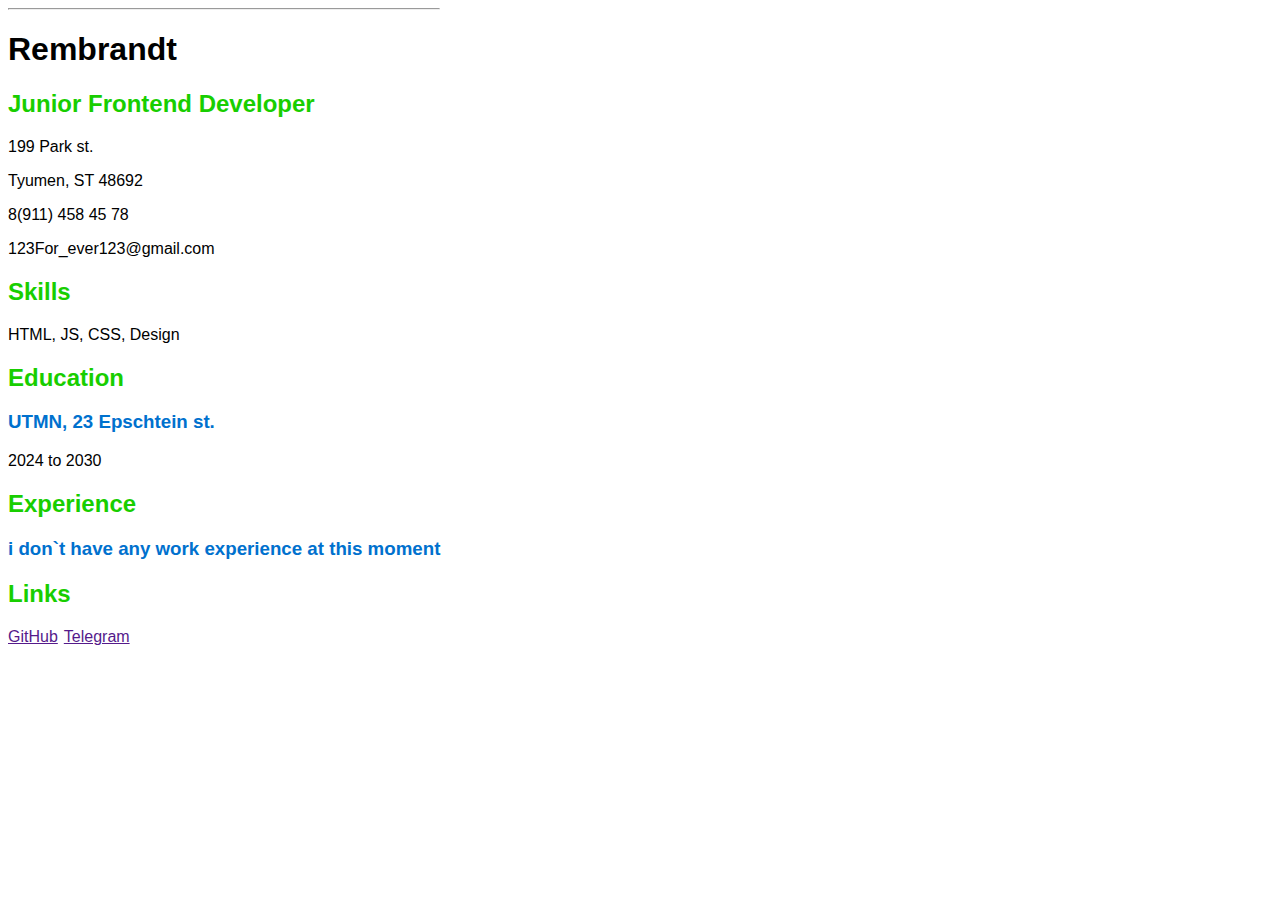
<file: index.html>
<!DOCTYPE html>
<html lang="en">
<head>
    <meta charset="UTF-8">
    <meta name="viewport" content="width=device-width, initial-scale=1.0">
    <title>CV</title>
    <link rel="icon" href="icon/favicon.ico" type="image/x-icon">
    <meta name="description" content="This is my CV">
    <meta name=”viewport” content="width=device-width, initial-scale=1.0">

    <meta property="og:title" content="My CV">
    <meta property="og:type" content="website">
    <meta property="og:image" content="C:\Users\0\OneDrive\Desktop\пупу\js\проекты из roadmap.sh\Single-Page CV\icon\favicon-32x32.png">
    <meta property="og:url" content="https://roadmap.sh/projects/single-page-cv">

</head>
<body>
    <div style="width: fit-content; font-family: 'Trebuchet MS', 'Lucida Sans Unicode', 'Lucida Grande', 'Lucida Sans', Arial, sans-serif;">
        <hr>
        <h1>Rembrandt</h1>
        <h2 style="color: rgb(24, 206, 0);">Junior Frontend Developer</h2>
        <p>199 Park st.</p>
        <p>Tyumen, ST 48692</p>
        <p>8(911) 458 45 78</p>
        <p>123For_ever123@gmail.com</p>
        <h2 style="color: rgb(24, 206, 0);">Skills</h2>
        <p>HTML, JS, CSS, Design</p>
        <h2 style="color: rgb(24, 206, 0);">Education</h2>
        <h3 style="color: rgb(0, 113, 206);">UTMN, 23 Epschtein st.</h3>
        <p>2024 to 2030</p>
        <h2 style="color: rgb(24, 206, 0);">Experience</h2>
        <h3 style="color: rgb(0, 113, 206);">i don`t have any work experience at this moment</h3>
        <h2 style="color: rgb(24, 206, 0);">Links</h2>
        <p style="display: flex;">
            <a href="" style="padding-right: 6px;">GitHub</a>
            <a href="">Telegram</a>
        </p>
    </div>
</body>
</html>
</file>
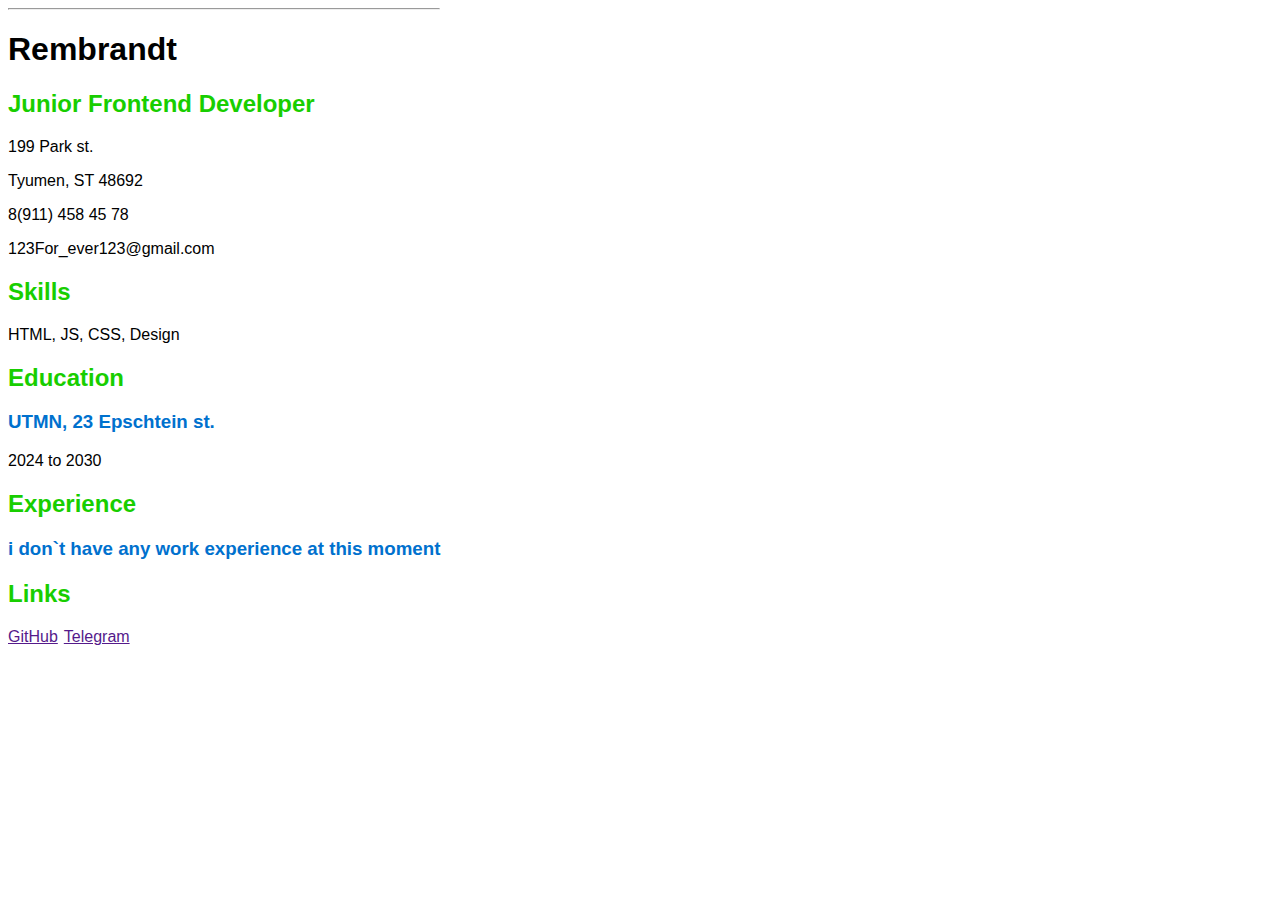
<file: My CV/index.html>
<!DOCTYPE html>
<html lang="en">
<head>
    <meta charset="UTF-8">
    <meta name="viewport" content="width=device-width, initial-scale=1.0">
    <title>CV</title>
    <link rel="icon" href="icon/favicon.ico" type="image/x-icon">
    <meta name="description" content="This is my CV">
    <meta name=”viewport” content="width=device-width, initial-scale=1.0">

    <meta property="og:title" content="My CV">
    <meta property="og:type" content="website">
    <meta property="og:image" content="C:\Users\0\OneDrive\Desktop\пупу\js\проекты из roadmap.sh\Single-Page CV\icon\favicon-32x32.png">
    <meta property="og:url" content="https://roadmap.sh/projects/single-page-cv">

</head>
<body>
    <div style="width: fit-content; font-family: 'Trebuchet MS', 'Lucida Sans Unicode', 'Lucida Grande', 'Lucida Sans', Arial, sans-serif;">
        <hr>
        <h1>Rembrandt</h1>
        <h2 style="color: rgb(24, 206, 0);">Junior Frontend Developer</h2>
        <p>199 Park st.</p>
        <p>Tyumen, ST 48692</p>
        <p>8(911) 458 45 78</p>
        <p>123For_ever123@gmail.com</p>
        <h2 style="color: rgb(24, 206, 0);">Skills</h2>
        <p>HTML, JS, CSS, Design</p>
        <h2 style="color: rgb(24, 206, 0);">Education</h2>
        <h3 style="color: rgb(0, 113, 206);">UTMN, 23 Epschtein st.</h3>
        <p>2024 to 2030</p>
        <h2 style="color: rgb(24, 206, 0);">Experience</h2>
        <h3 style="color: rgb(0, 113, 206);">i don`t have any work experience at this moment</h3>
        <h2 style="color: rgb(24, 206, 0);">Links</h2>
        <p style="display: flex;">
            <a href="" style="padding-right: 6px;">GitHub</a>
            <a href="">Telegram</a>
        </p>
    </div>
</body>
</html>
</file>
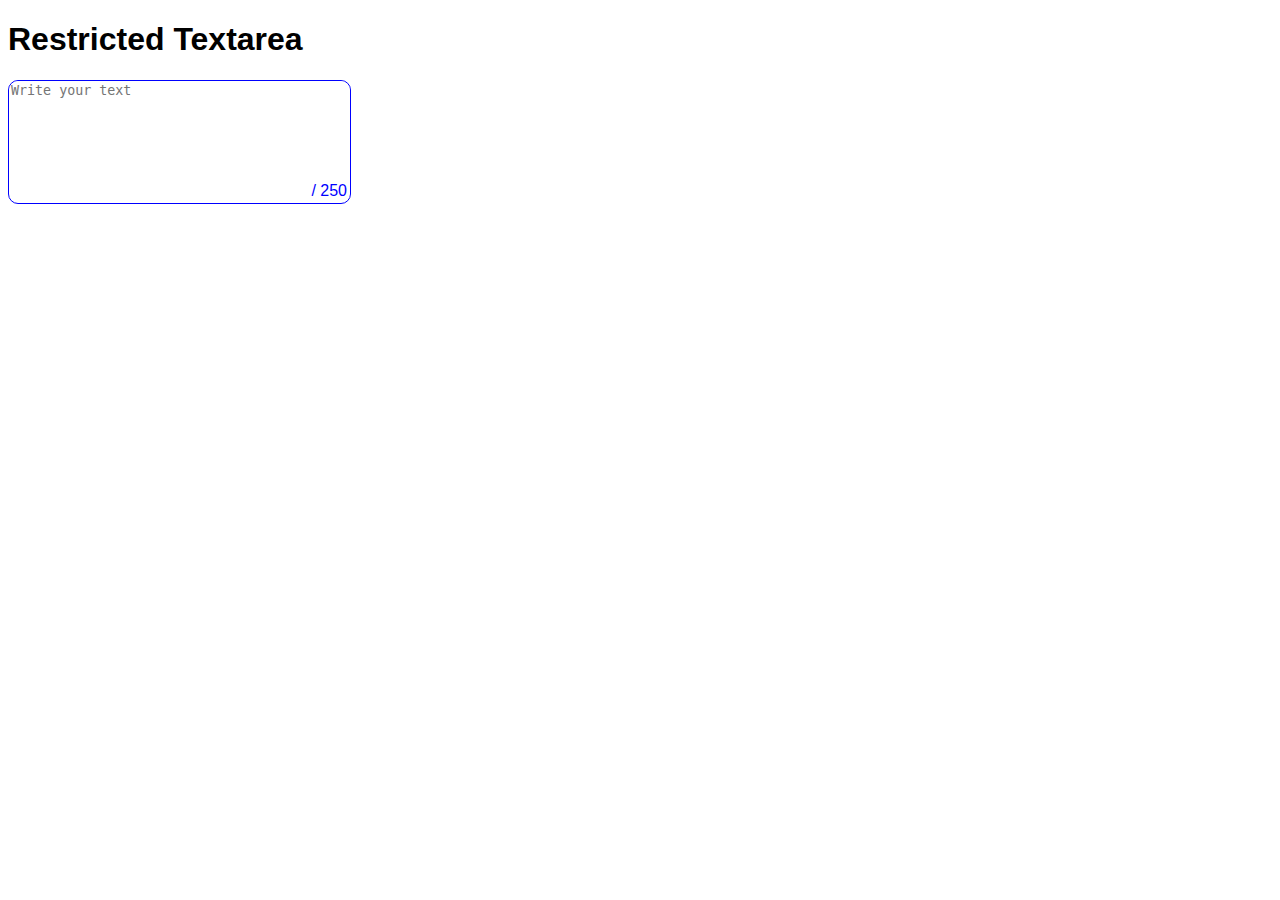
<file: textarea/index.html>
<!DOCTYPE html>
<html lang="en">
<head>
    <meta charset="UTF-8">
    <meta name="viewport" content="width=device-width, initial-scale=1.0">
    <title>TextArea</title>
    <meta description="Restricted Textarea project">
    <link rel="icon" href="icon/favicon.ico">
    <link rel="stylesheet" href="style.css">
</head>
<body style="font-family:'Gill Sans', 'Gill Sans MT', Calibri, 'Trebuchet MS', sans-serif;">
    <header>
        <h1>Restricted Textarea</h1>
    </header>

    <div class="before" id="block">
        <textarea cols="40" rows="6" name="text" id="text" maxlength="250" placeholder="Write your text"></textarea>
        <p class="counter"> / 250</p>
    </div>
    <script src="script.js"></script>
</body>
</html>
</file>
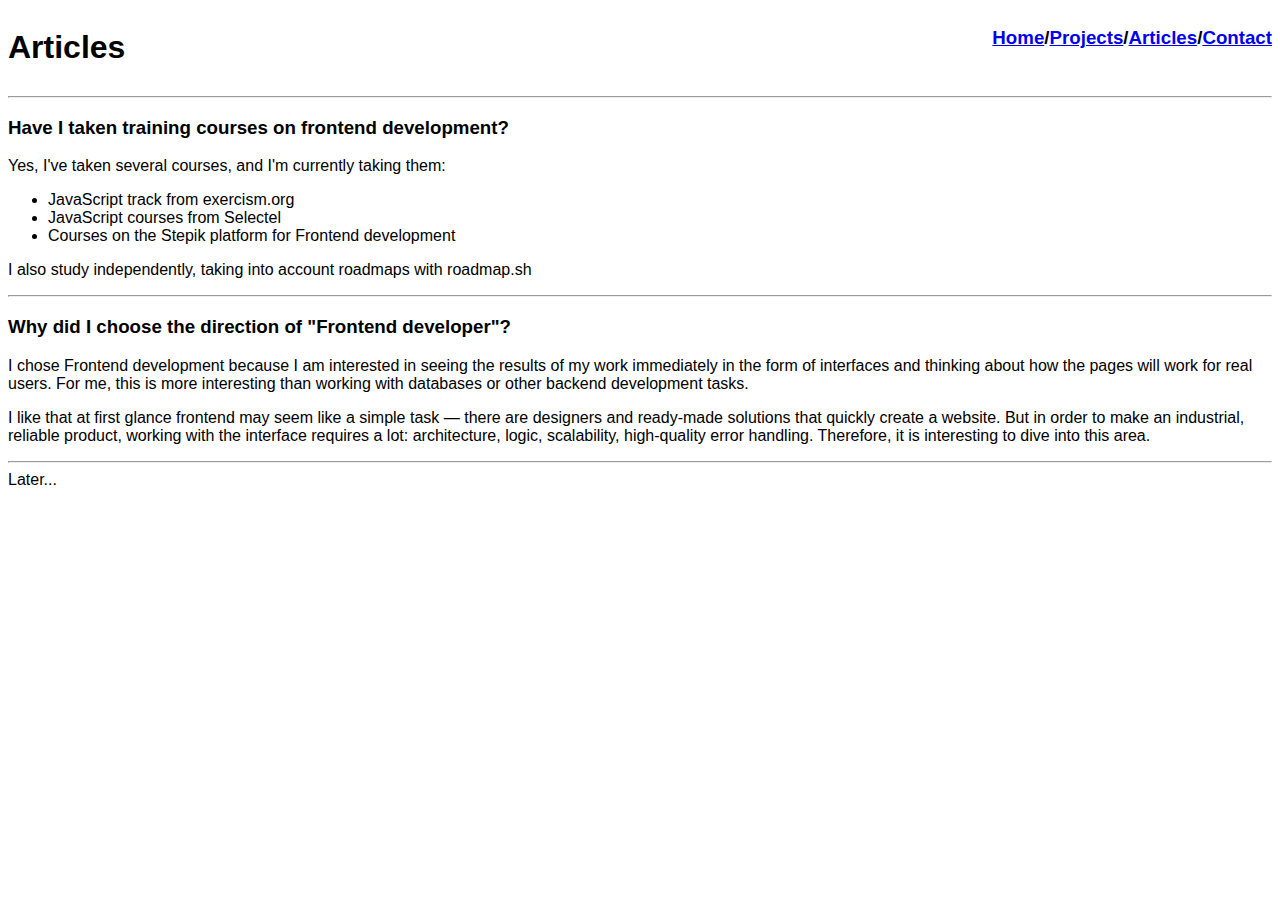
<file: Simple website/article.html>
<!DOCTYPE html>
<html lang="en">
<head>
    <meta charset="UTF-8">
    <meta name="viewport" content="width=device-width, initial-scale=1.0">
    <title>Projects</title>
    <meta type="description" content="Simple website to learn HTML">
    <meta name="viewport" content="width=device-width, initial-scale=1.0">
    <link rel="icon" href="icon/android-chrome-512x512.png" type="image/x-icon">


    <meta property="og:title" content="HTML website">
    <meta property="og:type" content="website">
    <meta property="og:image" content="C:\Users\0\OneDrive\Desktop\пупу\js\проекты из roadmap.sh\projects-for-Roadmap\Simple website\icon\favicon-32x32.png">
    <meta property="og:url" content="C:\Users\0\OneDrive\Desktop\пупу\js\проекты из roadmap.sh\projects-for-Roadmap\Simple website/home.html">

</head>
<body style="font-family:'Gill Sans', 'Gill Sans MT', Calibri, 'Trebuchet MS', sans-serif;">


    <section style="display: flex;">
        <h1>Articles</h1>
        <div style="display: flex; margin-left: auto;">
            <h3><a href="home.html">Home</a></h3>
            <h3>/</h3>
            <h3><a href="projects.html">Projects</a></h3>
            <h3>/</h3>
            <h3><a href="article.html">Articles</a></h3>
            <h3>/</h3>
            <h3><a href="contact.html">Contact</a></h3>
        </div>
    </section>
    <hr>

    <div>
        <h3>Have I taken training courses on frontend development?</h3>
        <p>Yes, I've taken several courses, and I'm currently taking them:</p>
        <ul>
            <li>JavaScript track from exercism.org
            <li>JavaScript courses from Selectel</li>
            <li>Courses on the Stepik platform for Frontend development</li>
        </ul>
        <p>
            I also study independently, taking into account roadmaps with roadmap.sh</li>
        </p>
    </div>

    <hr>

    <div>
        <h3>Why did I choose the direction of "Frontend developer"?</h3>
        <p>I chose Frontend development because I am interested in seeing 
            the results of my work immediately in the form of interfaces 
            and thinking about how the pages will work for real users. For me,
            this is more interesting than working with databases or other backend
            development tasks.

            
        <p>
            I like that at first glance frontend may seem like a simple task — 
            there are designers and ready-made solutions that quickly create a website. But in order to make an industrial, reliable product, working with the interface requires a lot: architecture, logic, scalability, high-quality error handling. Therefore, it is interesting to dive into this area.</p>
        </p>
    </div>

    <hr>
    <div>Later...</div>
</body>
</html>
</file>
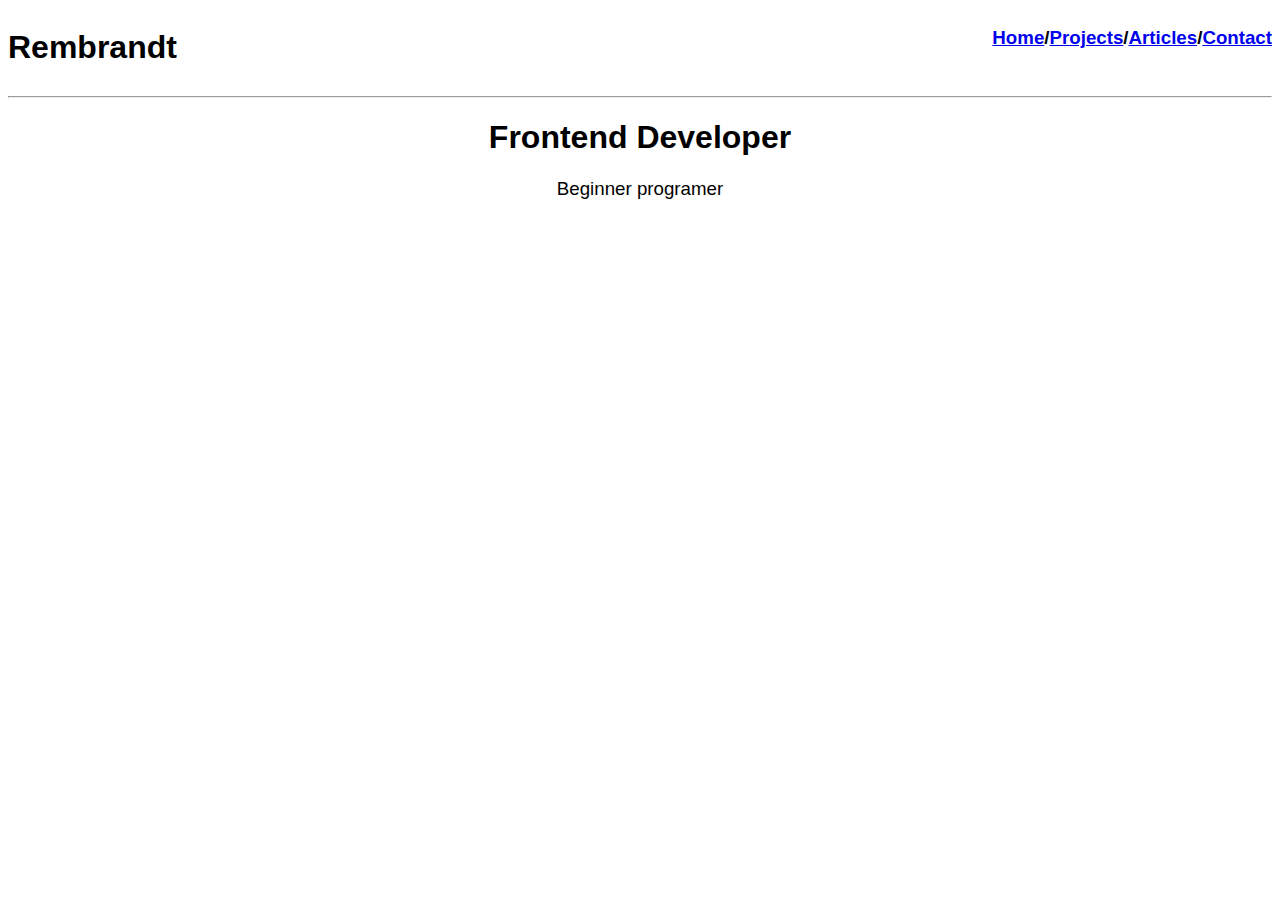
<file: Simple website/home.html>
<!DOCTYPE html>
<html lang="en">
<head>
    <meta charset="UTF-8">
    <meta name="viewport" content="width=device-width, initial-scale=1.0">
    <title>Simple website</title>
    <meta type="description" content="Simple website to learn HTML">
    <meta name="viewport" content="width=device-width, initial-scale=1.0">
    <link rel="icon" href="icon/android-chrome-512x512.png" type="image/x-icon">


    <meta property="og:title" content="HTML website">
    <meta property="og:type" content="website">
    <meta property="og:image" content="C:\Users\0\OneDrive\Desktop\пупу\js\проекты из roadmap.sh\projects-for-Roadmap\Simple website\icon\favicon-32x32.png">
    <meta property="og:url" content="C:\Users\0\OneDrive\Desktop\пупу\js\проекты из roadmap.sh\projects-for-Roadmap\Simple website/home.html">

</head>
<body style="font-family:'Gill Sans', 'Gill Sans MT', Calibri, 'Trebuchet MS', sans-serif;">
    
    <section style="display: flex;">
        <h1>Rembrandt</h1>
        <div style="display: flex; margin-left: auto;">
            <h3><a href="home.html">Home</a></h3>
            <h3>/</h3>
            <h3><a href="projects.html">Projects</a></h3>
            <h3>/</h3>
            <h3><a href="article.html">Articles</a></h3>
            <h3>/</h3>
            <h3><a href="contact.html">Contact</a></h3>
        </div>
    </section>
    <hr>

    <section style="text-align: center; ">
        <div>
            <h1>Frontend Developer</h1>
            <h3 style="font-weight: lighter;">Beginner programer</h3>
        </div>
    </section>

</body>
</html>
</file>
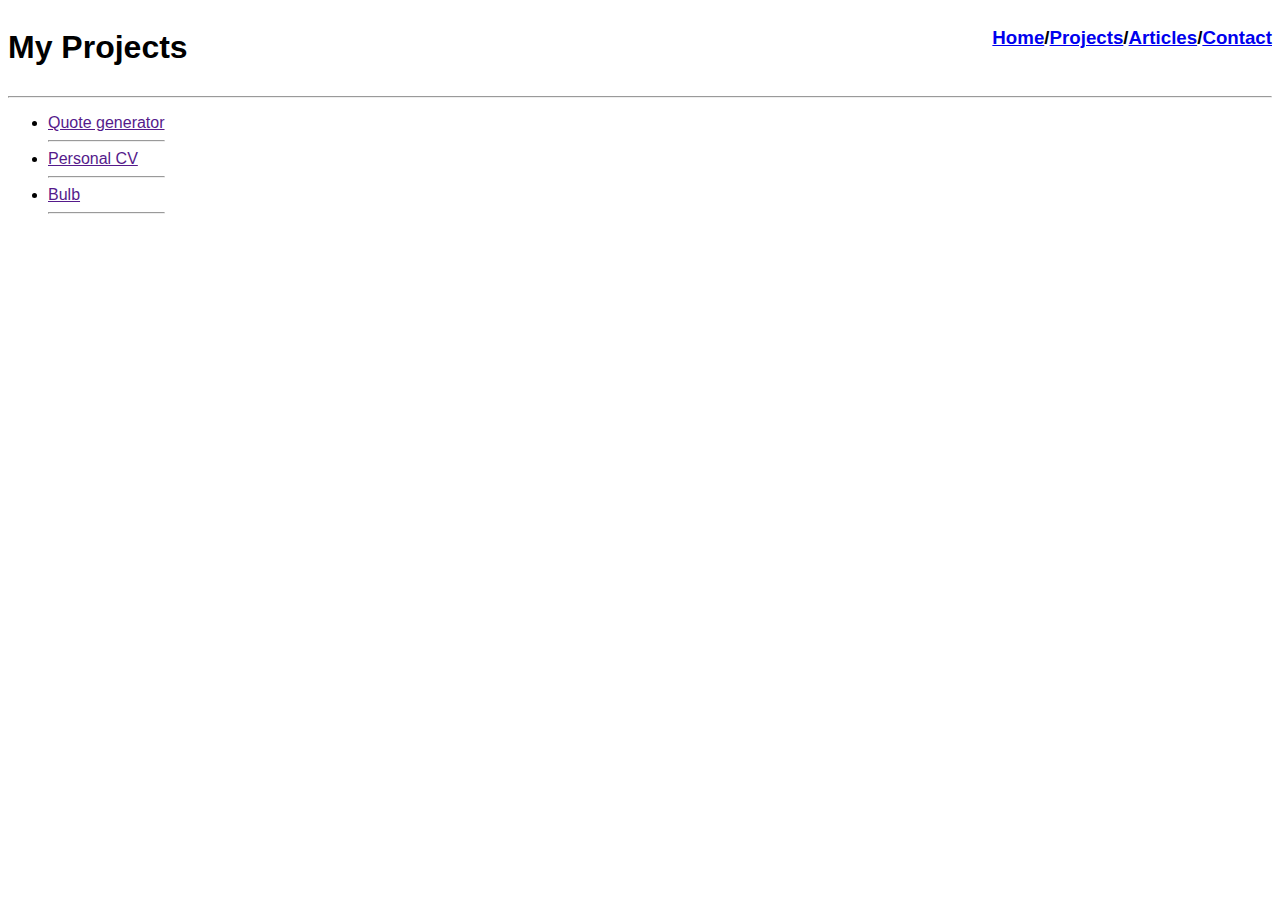
<file: Simple website/projects.html>
<!DOCTYPE html>
<html lang="en">
<head>
    <meta charset="UTF-8">
    <meta name="viewport" content="width=device-width, initial-scale=1.0">
    <title>Projects</title>
    <meta type="description" content="Simple website to learn HTML">
    <meta name="viewport" content="width=device-width, initial-scale=1.0">
    <link rel="icon" href="icon/android-chrome-512x512.png" type="image/x-icon">


    <meta property="og:title" content="HTML website">
    <meta property="og:type" content="website">
    <meta property="og:image" content="C:\Users\0\OneDrive\Desktop\пупу\js\проекты из roadmap.sh\projects-for-Roadmap\Simple website\icon\favicon-32x32.png">
    <meta property="og:url" content="C:\Users\0\OneDrive\Desktop\пупу\js\проекты из roadmap.sh\projects-for-Roadmap\Simple website/home.html">

</head>
<body style="font-family:'Gill Sans', 'Gill Sans MT', Calibri, 'Trebuchet MS', sans-serif;">


    <section style="display: flex;">
        <h1>My Projects</h1>
        <div style="display: flex; margin-left: auto;">
            <h3><a href="home.html">Home</a></h3>
            <h3>/</h3>
            <h3><a href="projects.html">Projects</a></h3>
            <h3>/</h3>
            <h3><a href="article.html">Articles</a></h3>
            <h3>/</h3>
            <h3><a href="contact.html">Contact</a></h3>
        </div>
    </section>
    <hr>
    <div style="width: fit-content;">
        <ul>
            <li><a href="">Quote generator</a></li>
            <hr>
            <li><a href="">Personal CV</a></li>
            <hr>
            <li><a href="">Bulb</a></li>
            <hr>
        </ul>
    </div>
</body>
</html>
</file>
<file: textarea/style.css>
.before {
    color: blue;
    border: solid 1px;
    border-radius: 10px;
    width: fit-content;
}

textarea {
    border: solid 0px;
    border-radius: 10px;
    color: blue;
    outline: none;
    height: fit-content;
}

textarea::-webkit-resizer {
    display: none;
}

.after {
    color: red;
}

.counter {
    width: fit-content;
    margin: 0;
    margin-left: auto;
    padding: 3px;
}
</file>
